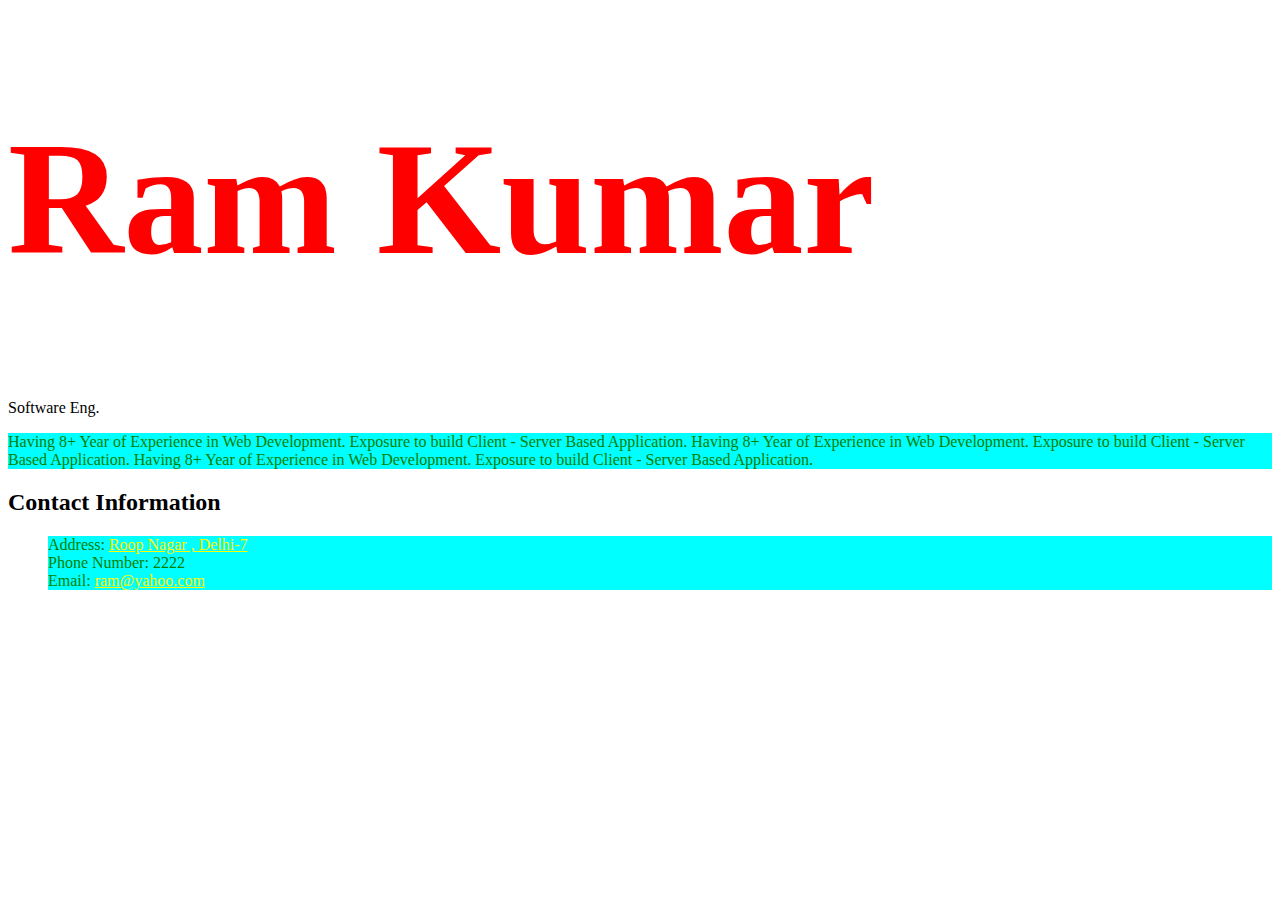
<file: aboutus.html>
<!DOCTYPE html>
<html lang="en">
<head>
    <meta charset="UTF-8">
    <meta http-equiv="X-UA-Compatible" content="IE=edge">
    <meta name="viewport" content="width=device-width, initial-scale=1.0">
    <title>About Us Page</title>
    <link rel="stylesheet" href="design.css">
</head>
<body>
    <div class="container">
    <h1>Ram Kumar</h1>
    <div class="role">
        Software Eng.
    </div>
    <p>
        Having 8+ Year of Experience in Web Development.
        Exposure to build Client - Server Based Application.
        Having 8+ Year of Experience in Web Development.
        Exposure to build Client - Server Based Application.
        Having 8+ Year of Experience in Web Development.
        Exposure to build Client - Server Based Application.
    </p>
    <h2>Contact Information</h2>
    <div id="contact">
    <ul>
        <li>Address: <a href="#">Roop Nagar , Delhi-7</a></li>
        <li>Phone Number: 2222</li>
        <li>Email: <a href="mailto:ram@yahoo.com">ram@yahoo.com</a></li>
    </ul>
</div>
    </div>
</body>
</html>
</file>
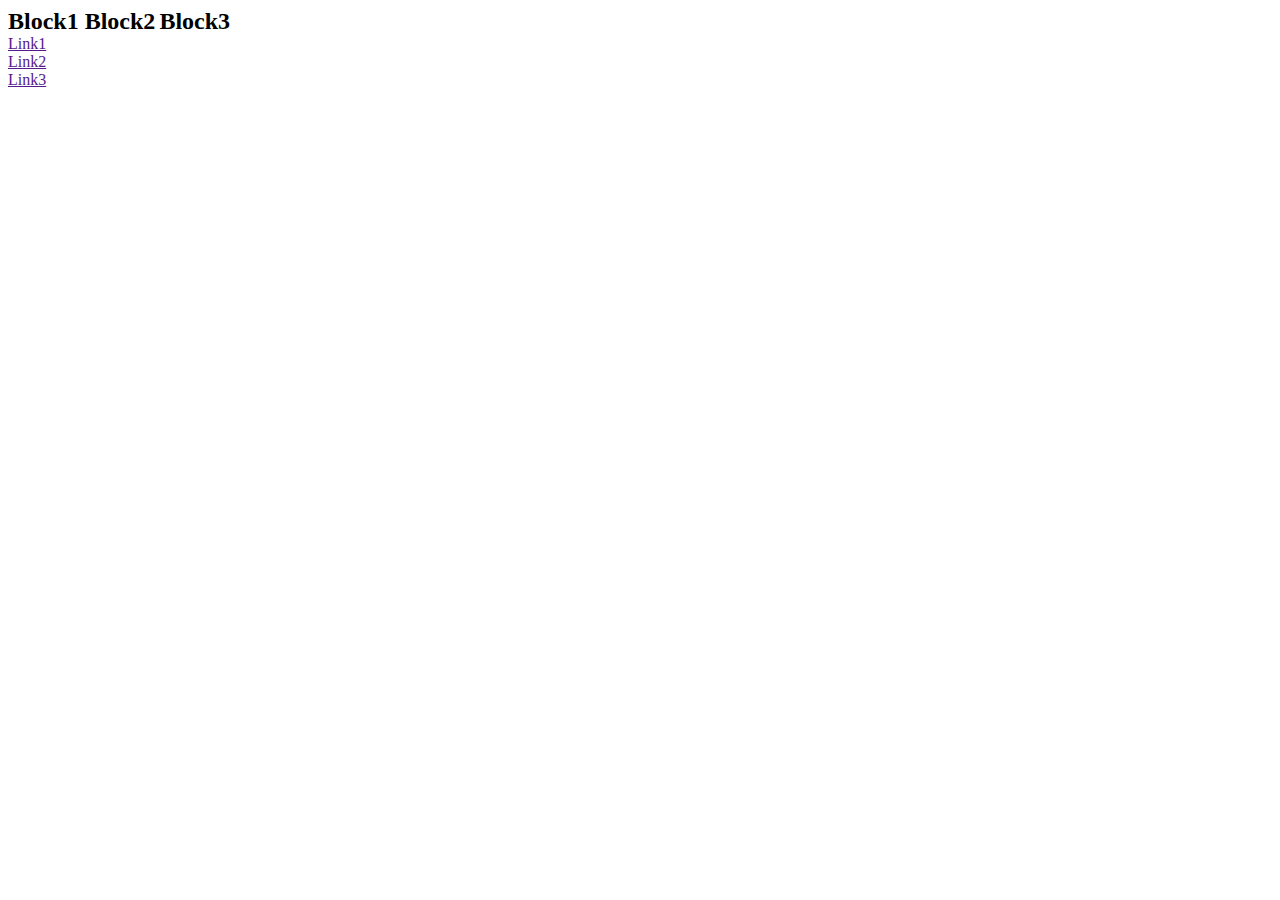
<file: arrangement2.html>
<!DOCTYPE html>
<html lang="en">
<head>
    <meta charset="UTF-8">
    <meta http-equiv="X-UA-Compatible" content="IE=edge">
    <meta name="viewport" content="width=device-width, initial-scale=1.0">
    <title>Document</title>
    <style>
        h2{
            display: inline;
        }
        a{
            display: block;
        }
    </style>
</head>
<body>
    <h2>Block1 </h2>
    <h2>Block2</h2>
    <h2>Block3</h2>
    <a href="">Link1</a>
    <a href="">Link2</a>
    <a href="">Link3</a>
</body>
</html>
</file>
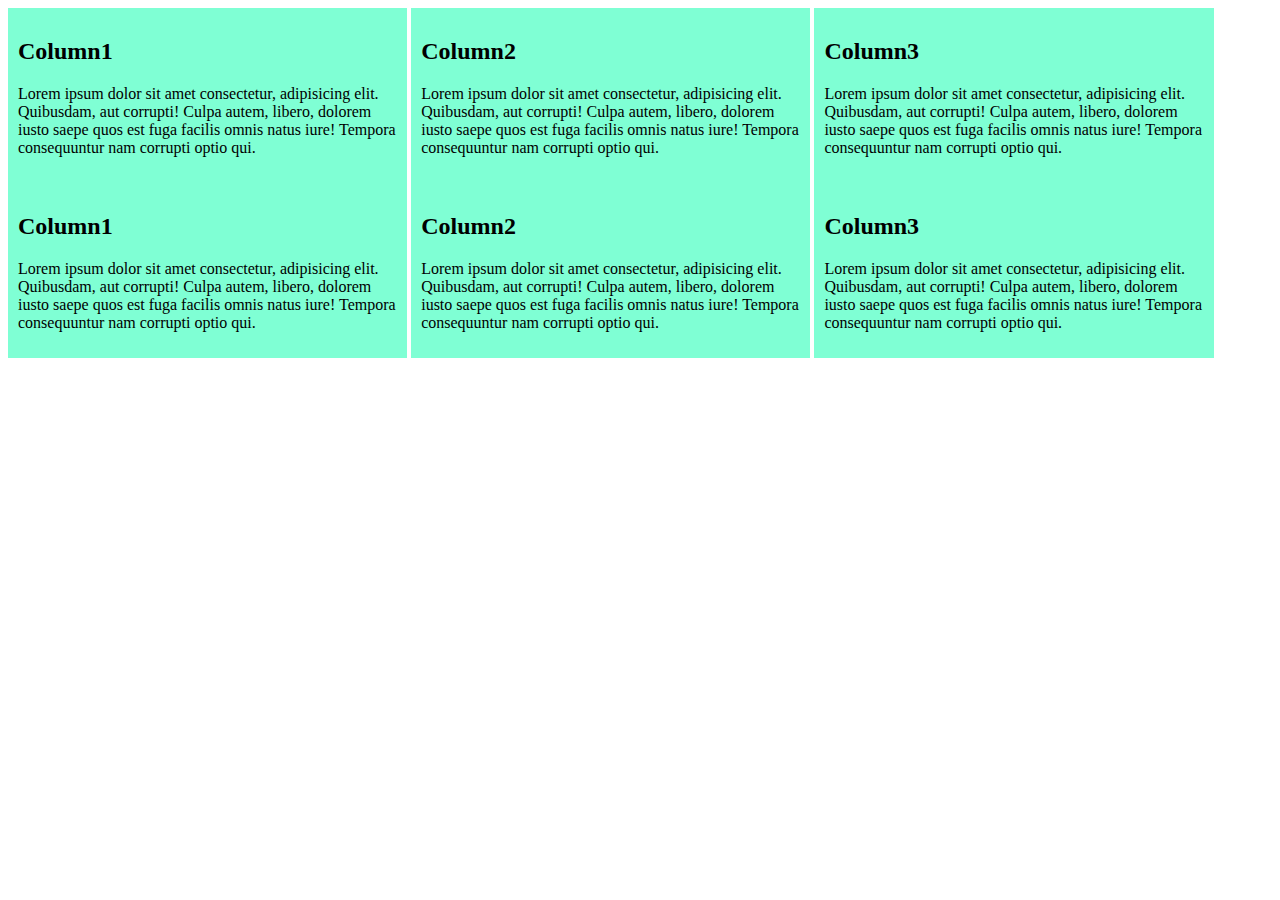
<file: arrangement3.html>
<!DOCTYPE html>
<html lang="en">
<head>
    <meta charset="UTF-8">
    <meta http-equiv="X-UA-Compatible" content="IE=edge">
    <meta name="viewport" content="width=device-width, initial-scale=1.0">
    <title>Arrangement3</title>
    <style>
        .col{
            background-color: aquamarine;
            width: 30%;
            display: inline-block;
            padding: 10px;
        }
    </style>
</head>
<body>
    <div class="row">
        <div class="col">
            <h2>Column1</h2>
            <p>Lorem ipsum dolor sit amet consectetur, adipisicing elit. Quibusdam, aut corrupti! Culpa autem, libero, dolorem iusto saepe quos est fuga facilis omnis natus iure! Tempora consequuntur nam corrupti optio qui.</p>
        </div>
        <div class="col">
            <h2>Column2</h2>
            <p>Lorem ipsum dolor sit amet consectetur, adipisicing elit. Quibusdam, aut corrupti! Culpa autem, libero, dolorem iusto saepe quos est fuga facilis omnis natus iure! Tempora consequuntur nam corrupti optio qui.</p>
        </div>
        <div class="col">
            <h2>Column3</h2>
            <p>Lorem ipsum dolor sit amet consectetur, adipisicing elit. Quibusdam, aut corrupti! Culpa autem, libero, dolorem iusto saepe quos est fuga facilis omnis natus iure! Tempora consequuntur nam corrupti optio qui.</p>
        </div>
    </div>
    <div class="row">
        <div class="col">
            <h2>Column1</h2>
            <p>Lorem ipsum dolor sit amet consectetur, adipisicing elit. Quibusdam, aut corrupti! Culpa autem, libero, dolorem iusto saepe quos est fuga facilis omnis natus iure! Tempora consequuntur nam corrupti optio qui.</p>
        </div>
        <div class="col">
            <h2>Column2</h2>
            <p>Lorem ipsum dolor sit amet consectetur, adipisicing elit. Quibusdam, aut corrupti! Culpa autem, libero, dolorem iusto saepe quos est fuga facilis omnis natus iure! Tempora consequuntur nam corrupti optio qui.</p>
        </div>
        <div class="col">
            <h2>Column3</h2>
            <p>Lorem ipsum dolor sit amet consectetur, adipisicing elit. Quibusdam, aut corrupti! Culpa autem, libero, dolorem iusto saepe quos est fuga facilis omnis natus iure! Tempora consequuntur nam corrupti optio qui.</p>
        </div>
    </div>
</body>
</html>
</file>
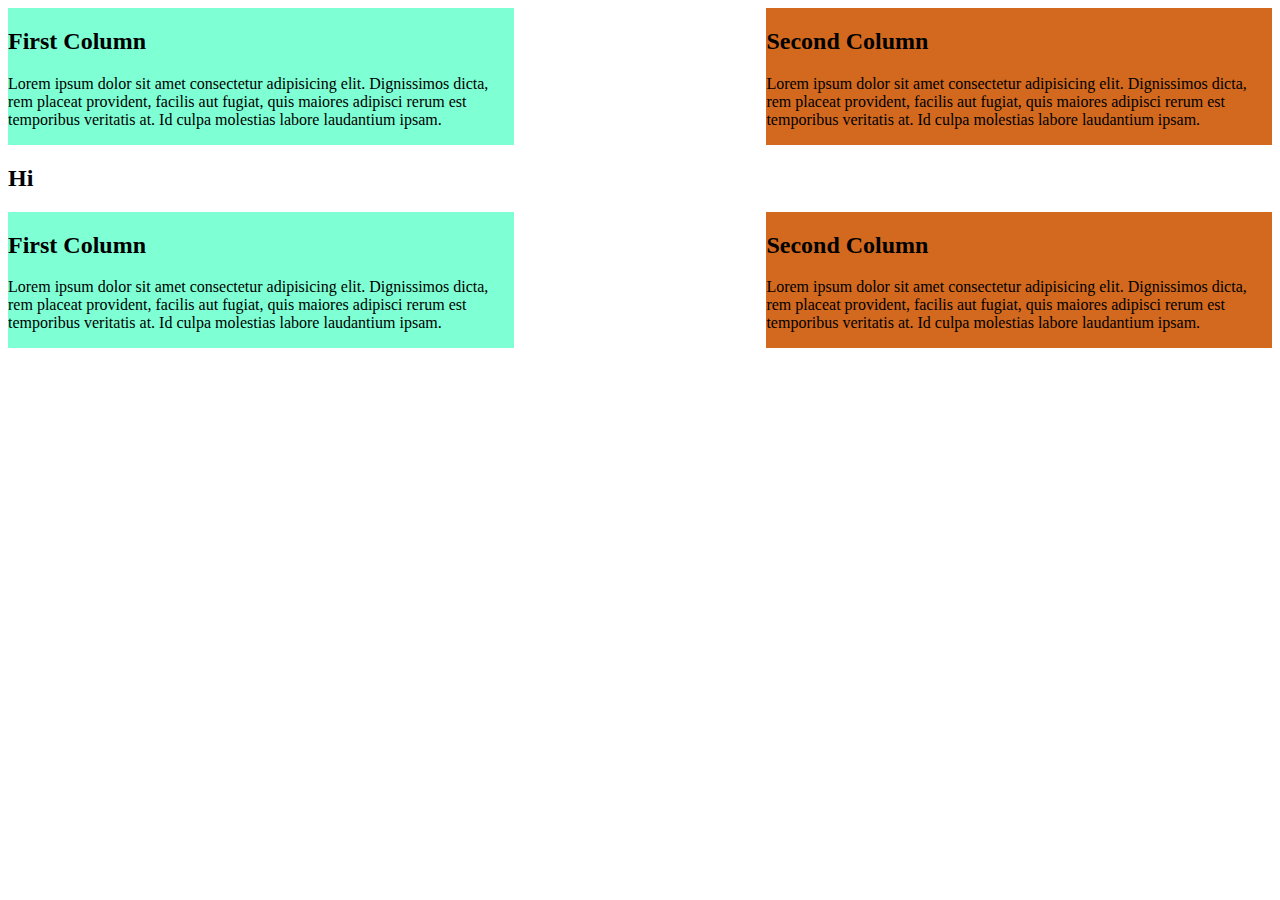
<file: arrangements.html>
<!DOCTYPE html>
<html lang="en">
<head>
    <meta charset="UTF-8">
    <meta http-equiv="X-UA-Compatible" content="IE=edge">
    <meta name="viewport" content="width=device-width, initial-scale=1.0">
    <title>Document</title>
    <style>
        .col-1{
            background-color: aquamarine;
            width: 40%;
            float: left;
        }
        .col-2{
            float: right;
            background-color: chocolate;
            width: 40%;
        }
       
         .row:after{
            clear: both;
            display: block;
            content: "";
        } 
        
    </style>
</head>
<body>
    <div class="row">
    <div class="col-1">
        <h2>First Column</h2>
        <p>Lorem ipsum dolor sit amet consectetur adipisicing elit. Dignissimos dicta, rem placeat provident, facilis aut fugiat, quis maiores adipisci rerum est temporibus veritatis at. Id culpa molestias labore laudantium ipsam.</p>
    </div>
    <div class="col-2">
        <h2>Second Column</h2>
        <p>Lorem ipsum dolor sit amet consectetur adipisicing elit. Dignissimos dicta, rem placeat provident, facilis aut fugiat, quis maiores adipisci rerum est temporibus veritatis at. Id culpa molestias labore laudantium ipsam.</p>
    </div>
   
    </div>
    <h2>Hi</h2>
    <div class="row">
        <div class="col-1">
            <h2>First Column</h2>
            <p>Lorem ipsum dolor sit amet consectetur adipisicing elit. Dignissimos dicta, rem placeat provident, facilis aut fugiat, quis maiores adipisci rerum est temporibus veritatis at. Id culpa molestias labore laudantium ipsam.</p>
        </div>
        <div class="col-2">
            <h2>Second Column</h2>
            <p>Lorem ipsum dolor sit amet consectetur adipisicing elit. Dignissimos dicta, rem placeat provident, facilis aut fugiat, quis maiores adipisci rerum est temporibus veritatis at. Id culpa molestias labore laudantium ipsam.</p>
        </div>
       
        </div>
    
</body>
</html>
</file>
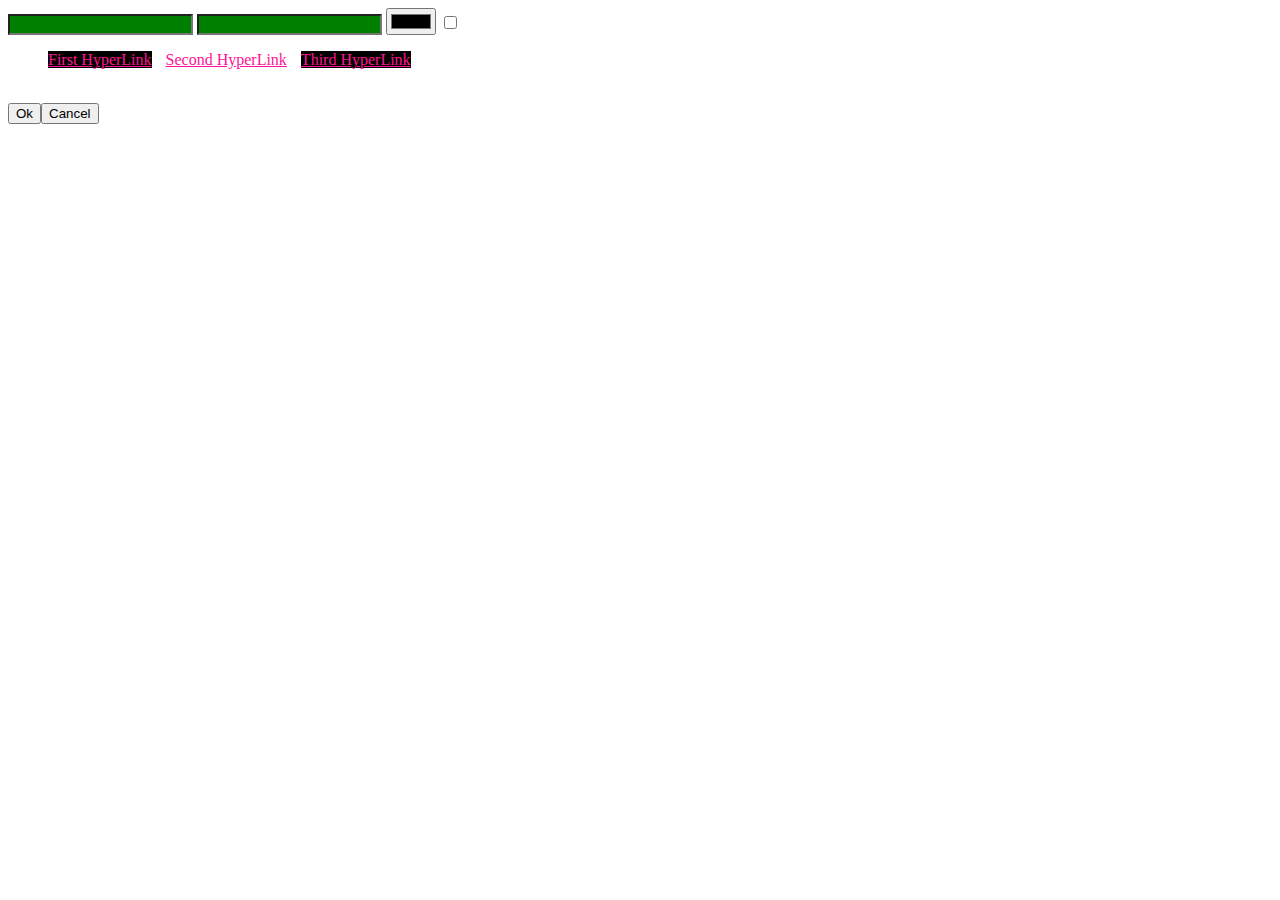
<file: attribute-selector.html>
<!DOCTYPE html>
<html lang="en">
<head>
    <meta charset="UTF-8">
    <meta http-equiv="X-UA-Compatible" content="IE=edge">
    <meta name="viewport" content="width=device-width, initial-scale=1.0">
    <title>Document</title>
    <style>
        input[type='text']{
            background-color: green;
        }
        li{
            list-style-type: none;
            display: inline;
            margin-right: 10px;
        }
        a[title='First Link']{
            color:chartreuse;
        }
        a[title~="Link"]{
            color:orangered;
        }
        a[title^="First"]{
            color:blueviolet;
        }
        a[title$='Text']{
            color:white;
            background-color: black;
        }
        a[title*="Li"]{
            color:deeppink;
        }
    </style>
</head>

<body>
    <input type="text">
    <input type="text">
    <input type="color">
    <input type="checkbox">
    <ul>
        <li>
            <a href="#" title="First Link Text">First HyperLink</a>
        </li>
        <li>
            <a href="#" title="Second Link">Second HyperLink</a>
        </li>
        <li>
            <a href="#" title="Third Link Text">Third HyperLink</a>
        </li>
    </ul>
   
   
    
    <br>
    <button>Ok</button><button>Cancel</button>
</body>
</html>
</file>
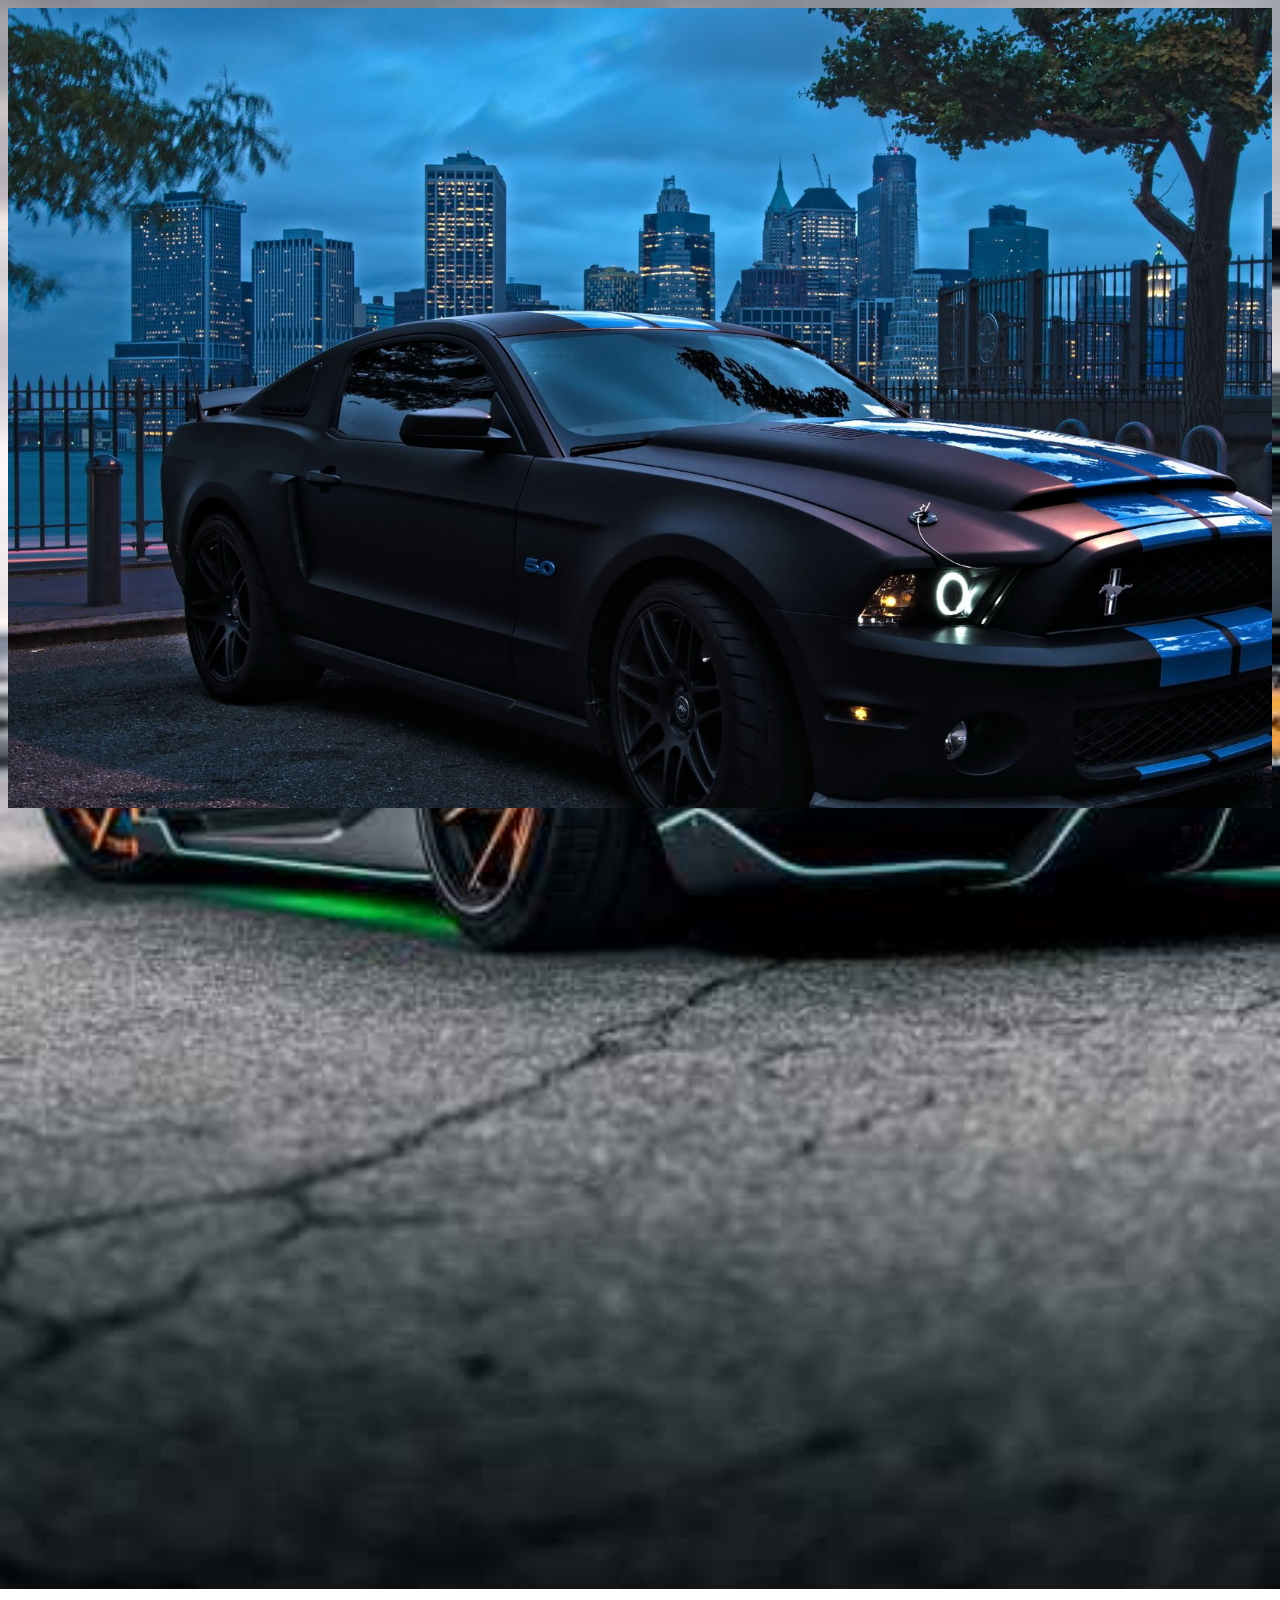
<file: backgroundimages.html>
<!DOCTYPE html>
<html lang="en">
<head>
    <meta charset="UTF-8">
    <meta http-equiv="X-UA-Compatible" content="IE=edge">
    <meta name="viewport" content="width=device-width, initial-scale=1.0">
    <title>Background Images</title>
    <style>
        body{
            background:  url('./images/car2.jpeg') no-repeat center/cover fixed; 
            /* background-image: url('./images/car.jpeg');
            background-size: contain;
            height: 500px;
            background-repeat: repeat-y; */
            /* background-repeat: no-repeat; */
           
        }
        div{
            height: 800px;
            background-size: cover;
            margin-bottom: 300px;
            background-attachment: fixed;
        }
        #one{
            background-image: url('./images/car.jpeg');
            
        }
        #two{
            background-image: url('./images/logo-sr.png');
           
        }

    </style>
</head>
<body>
        <div id="one">

        </div>
        <div id="two">

        </div>
</body>
</html>
</file>
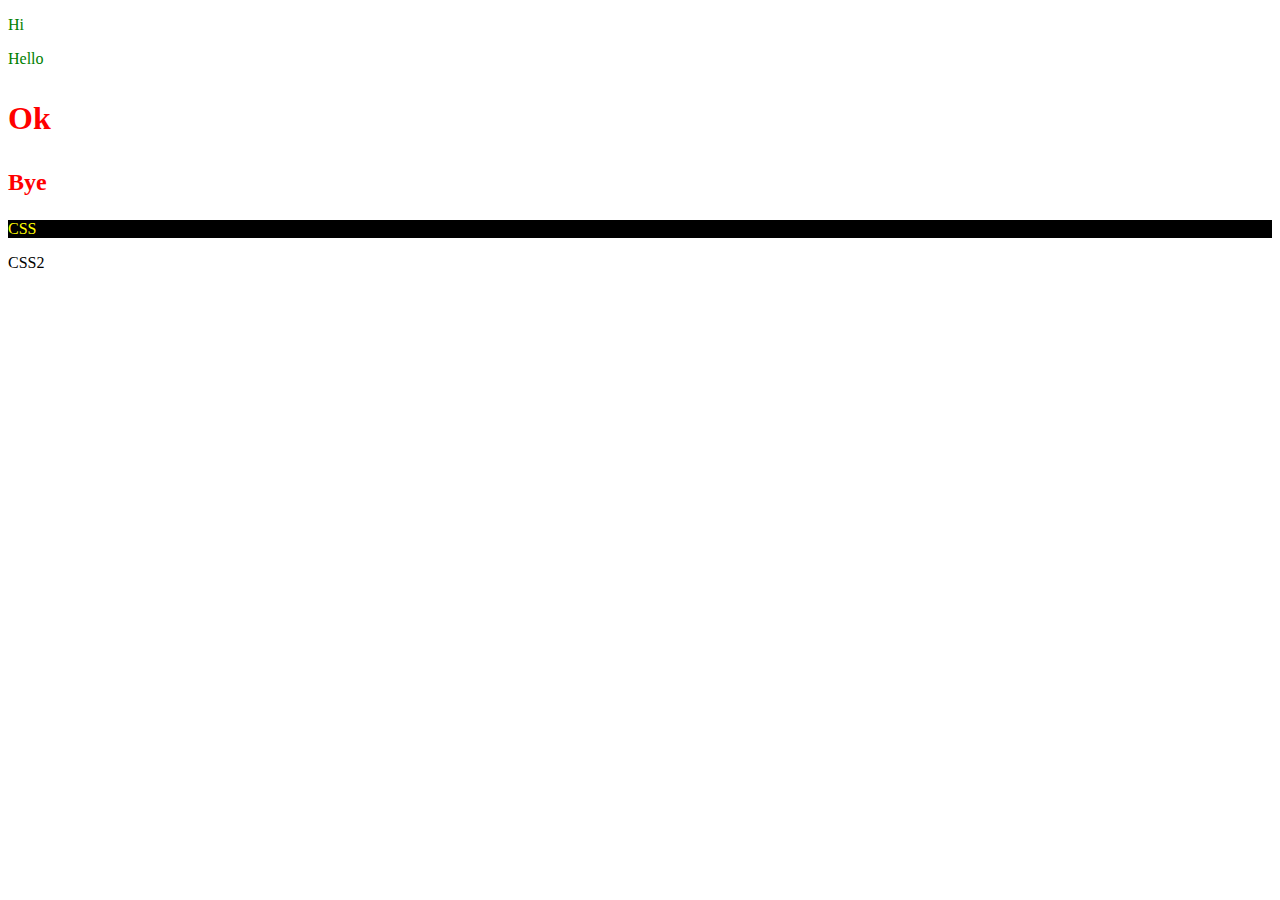
<file: css-combinators.html>
<!DOCTYPE html>
<html lang="en">
<head>
    <meta charset="UTF-8">
    <meta http-equiv="X-UA-Compatible" content="IE=edge">
    <meta name="viewport" content="width=device-width, initial-scale=1.0">
    <title>Combinator Selector Example</title>
    <style>
        div p{
            color:red;
        }
         div>p{
            color:green;
        } 
        
       
        div+p{
            color:yellow;
            background-color: black;
        }
        /* div~p{
            color:blue;
            background-color: yellow;
        } */
    </style>
</head>
<body>
     <div>
        <div>
            <p>Hi</p>
            <p>Hello</p>
        </div>
        
        <h1><p>Ok</p></h1>
        <h2><p>Bye</p></h2>
     </div> 
     <p>CSS</p> 
     <p>CSS2</p> 
</body>
</html>
</file>
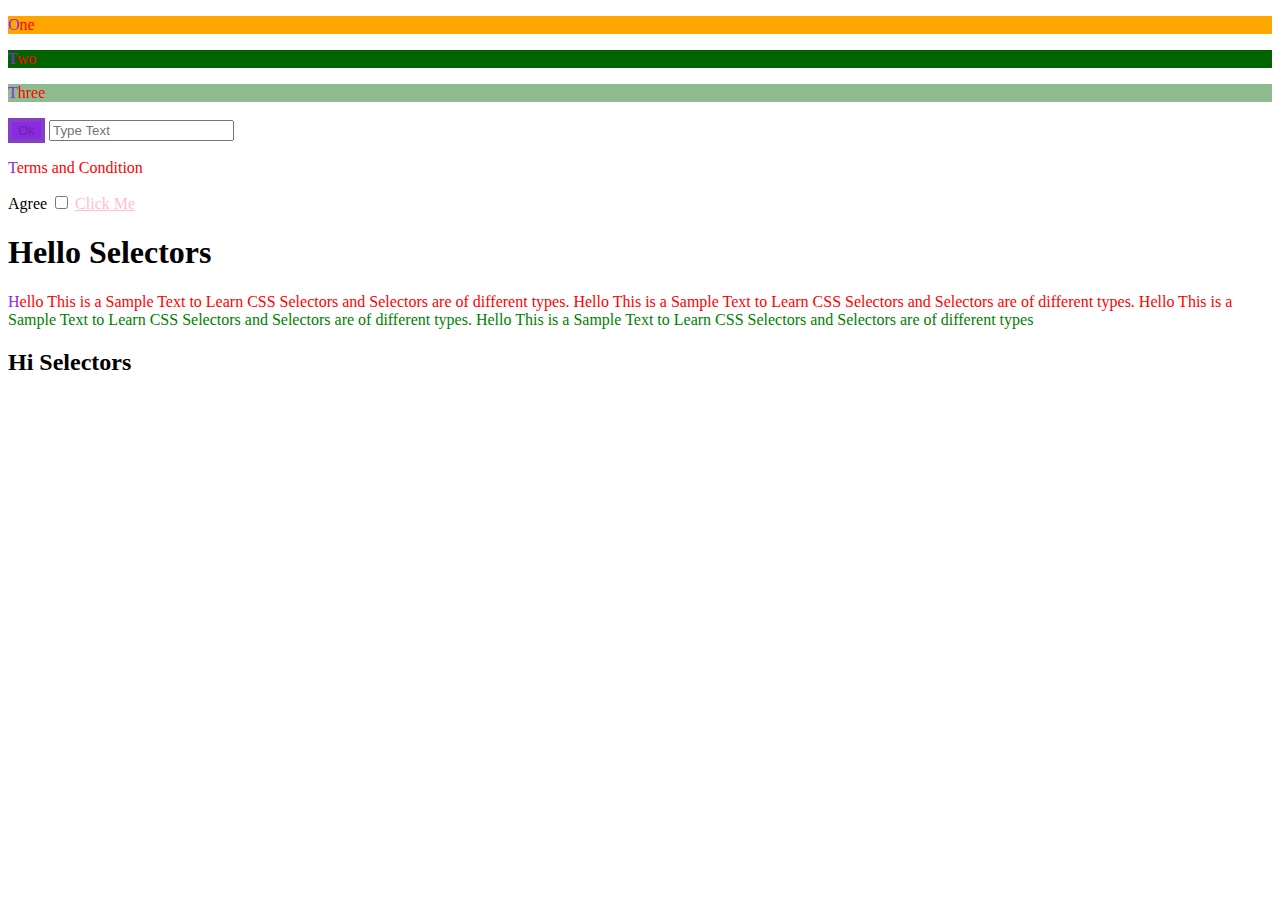
<file: css-pseudo-elements.html>
<!DOCTYPE html>
<html lang="en">
<head>
    <meta charset="UTF-8">
    <meta http-equiv="X-UA-Compatible" content="IE=edge">
    <meta name="viewport" content="width=device-width, initial-scale=1.0">
    <title>Document</title>
    <style>
        p::first-line{
            color: red;
        }
        p::first-letter{
            color: blueviolet;
        }
        p{
            color:green;
        }
        /* p::after{
           content: url('images/logo-sr.png');
        } */
        h2::selection{
            color:yellow;
            background-color: red;
        }
        a:link{
            color:pink;
        }
        a:visited{
            color: cadetblue;
        }
        a:hover{
            color:chocolate;
            background-color: black;
        }
        #accept:checked{
            margin-top: 300px;
        }
        #txt:focus{
           background-color: red;
           color: yellow;
        }
        button:disabled{
            border-style: solid;
            border-width: 4px;
            background-color: blueviolet;
        }
        div p:first-child{
            background-color: orange;
        }
        div p:nth-child(2){
            background-color: darkgreen;
        }
        div p:last-child{
            background-color: darkseagreen;
        }
    </style>
</head>
<body>
    <div>
        <p>One</p>
        <p>Two</p>
        <p>Three</p>
    </div>
    <button disabled>Ok </button>
    <input type="text" id="txt" placeholder="Type Text">
    <p>Terms and Condition</p>
    Agree <input type="checkbox" id="accept">
    <a href="selectors.html">Click Me</a>
    <h1>Hello Selectors</h1>
    <p>Hello This is a Sample Text to Learn CSS Selectors and Selectors are of different types.
        Hello This is a Sample Text to Learn CSS Selectors and Selectors are of different types.
        Hello This is a Sample Text to Learn CSS Selectors and Selectors are of different types.
        Hello This is a Sample Text to Learn CSS Selectors and Selectors are of different types
    </p>
    <h2>Hi Selectors</h2>
</body>
</html>
</file>
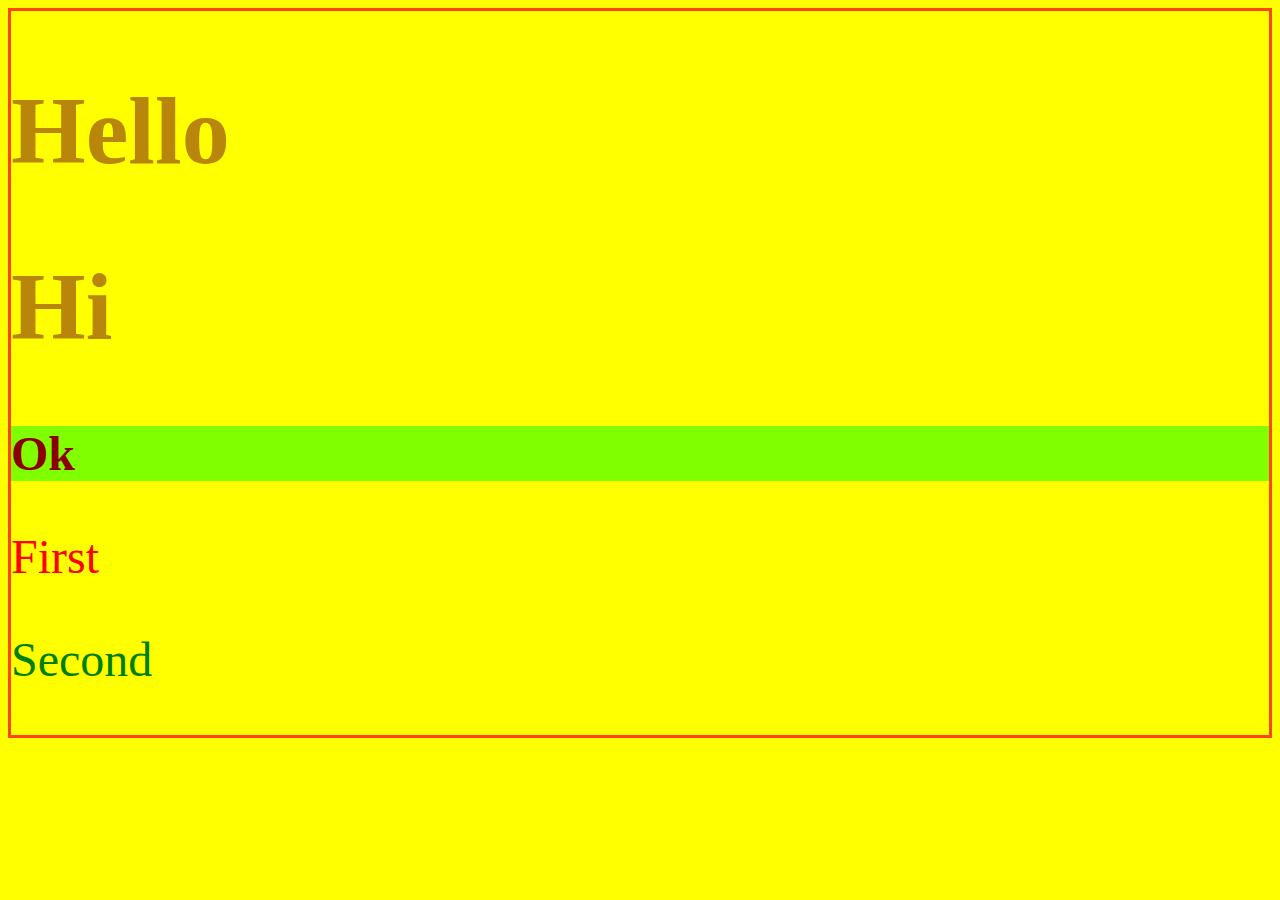
<file: css-rules.html>
<!DOCTYPE html>
<html lang="en">
<head>
    <meta charset="UTF-8">
    <meta http-equiv="X-UA-Compatible" content="IE=edge">
    <meta name="viewport" content="width=device-width, initial-scale=1.0">
    <title>Document</title>
    <style>
    .mystyle{
        color:red;
    }
    p{
        color:green;
    }
    h1{
        color:violet;
    }
    h1{
        color:darkgoldenrod;
    }
    body{
        font-size: 3em;
        color:darkred;
        background-color: yellow;
        border-style: solid;
        border-color: orangered;
        
    }
    h2{
        color:blueviolet;
        background-color: chartreuse;
        font-size: 1em;
    }
    h2{
        color:unset;
        /* all:unset;  */
        /* background-color: unset; */
        /* background-color: aqua; */
        /* color:blue; */
    }
</style>
</head>
<body>
   
    <h1>Hello</h1>
    <h1>Hi</h1>
    <h2>Ok</h2>
    <p class="mystyle">First</p>
    <p>Second</p>
</body>
</html>
</file>
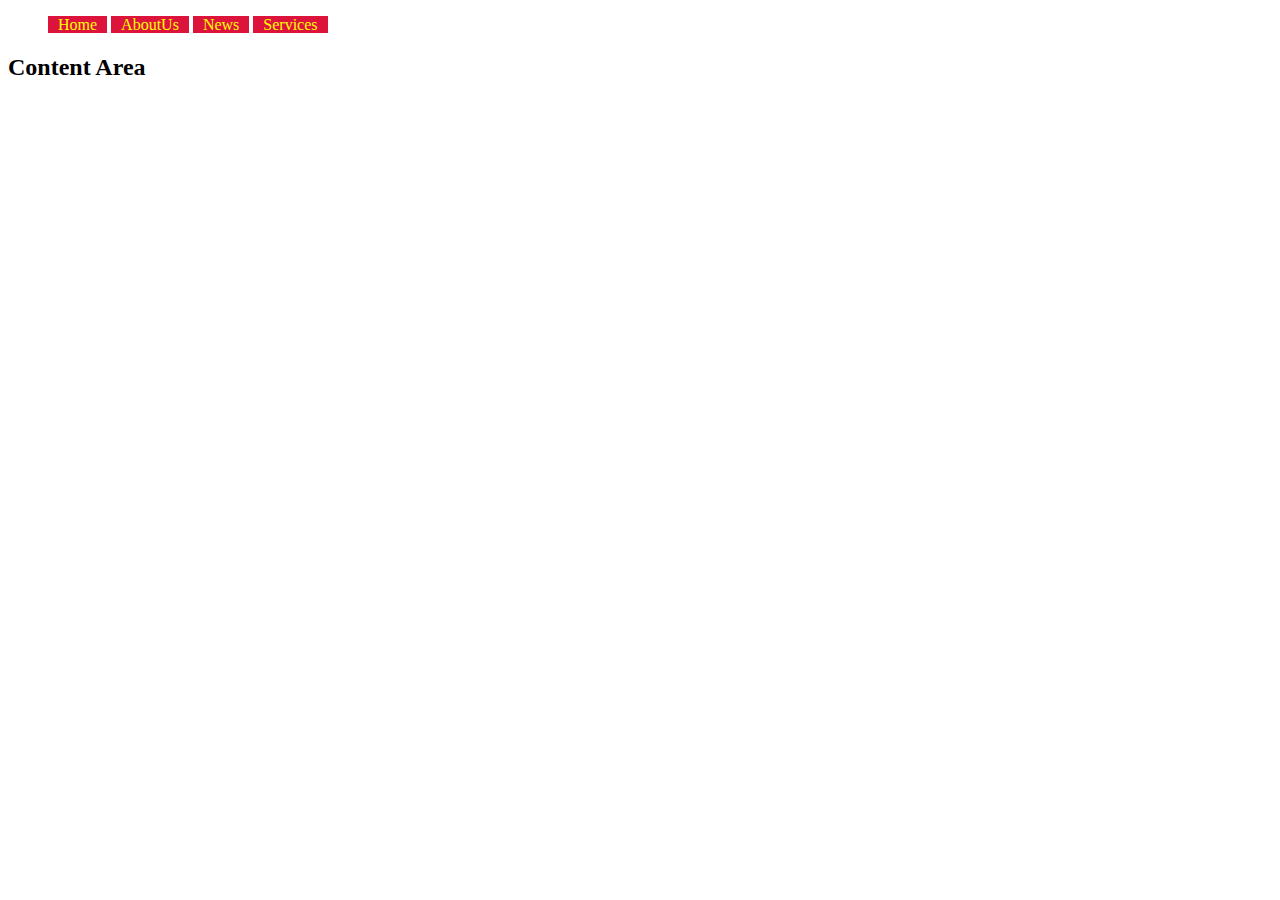
<file: nav.html>
<!DOCTYPE html>
<html lang="en">
<head>
    <meta charset="UTF-8">
    <meta http-equiv="X-UA-Compatible" content="IE=edge">
    <meta name="viewport" content="width=device-width, initial-scale=1.0">
    <title>Nav Bar</title>
    <style>
        #nav ul{
                list-style: none;

        }
        #nav ul li a{
            text-decoration: none;
            padding: 10px;
            color:yellow;
            
        }
        #nav ul li:hover{
            background-color: green;
        }
        #nav ul li{
            text-align: center;
            width: 100%; 
            display: inline;
            background-color: crimson;
            
        }
    </style>
</head>
<body>
    <div id="nav">
        <ul>
            <li><a href="">Home</a></li>
            <li><a href="">AboutUs</a></li>
            <li><a href="">News</a></li>
            <li><a href="">Services</a></li>
        </ul>
    </div>
    <div id="section">
        <h2>Content Area</h2>
    </div>
</body>
</html>
</file>
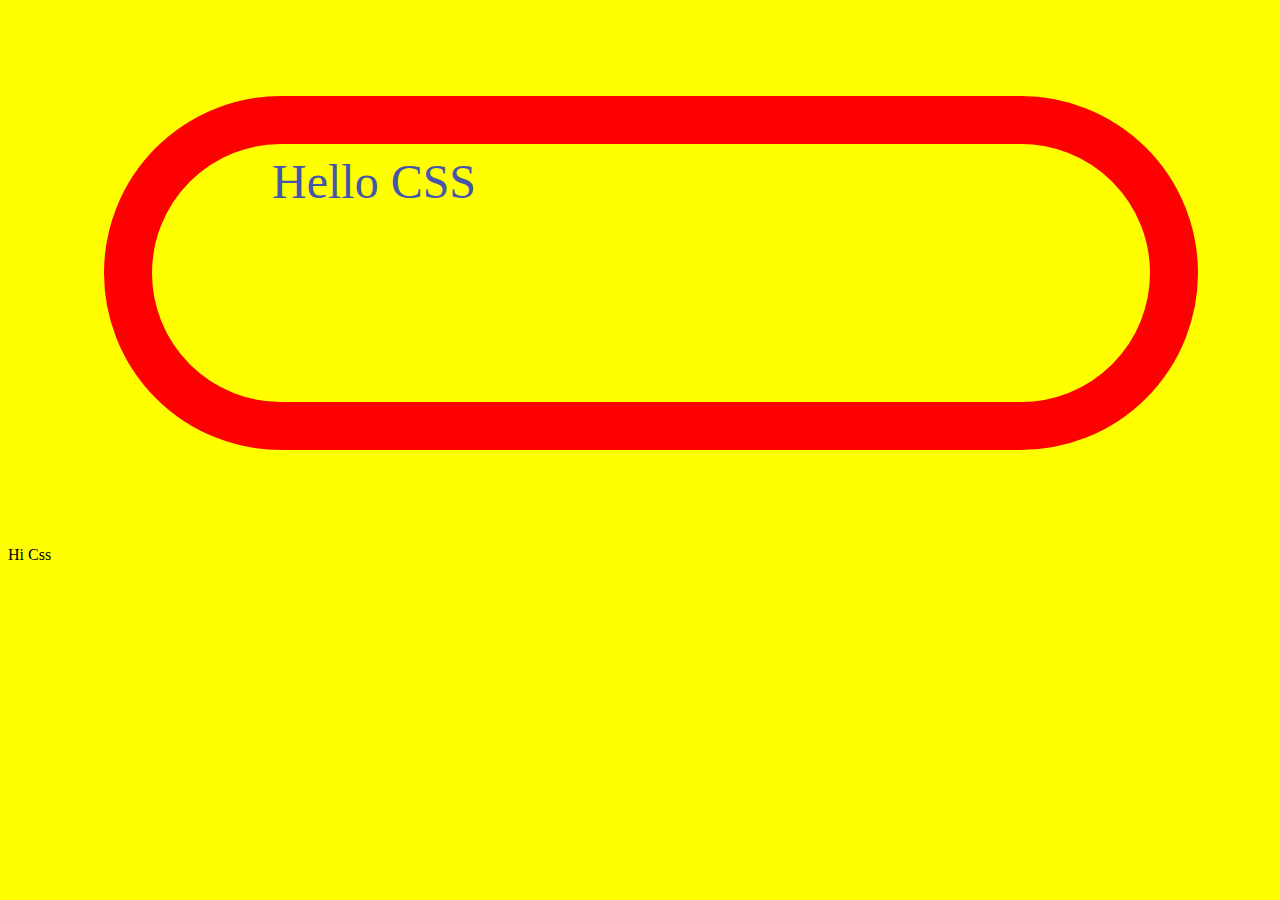
<file: props.html>
<!DOCTYPE html>
<html lang="en">
<head>
    <meta charset="UTF-8">
    <meta http-equiv="X-UA-Compatible" content="IE=edge">
    <meta name="viewport" content="width=device-width, initial-scale=1.0">
    <title>Props</title>
    <style>
         @media(max-width:100em){
            body{
                background-color: yellow;
            }
        }
         @media(max-width:50em){
            body{
                background-color: pink;
            }
        }
        @media(max-width:30em){
            body{
                background-color: cadetblue;
            }
        }
        div{
            /* width: 50%; */
            /* transform: rotate(0.9turn); */
            width: calc(90% - 500px);
            height: 200px;
            background-color: yellow;
            /* color: rgb(203, 113, 28); */
            color: #4555aa;
           border: 1em solid red;
           border-radius: 300px;
           margin: 2em;
           padding: 0.2em 5em 1em 2.5em;
           font-size: 300%;
        }
    </style>
</head>
<body>
        <div>
            Hello CSS
        </div>
        <p>Hi Css</p>
</body>
</html>
</file>
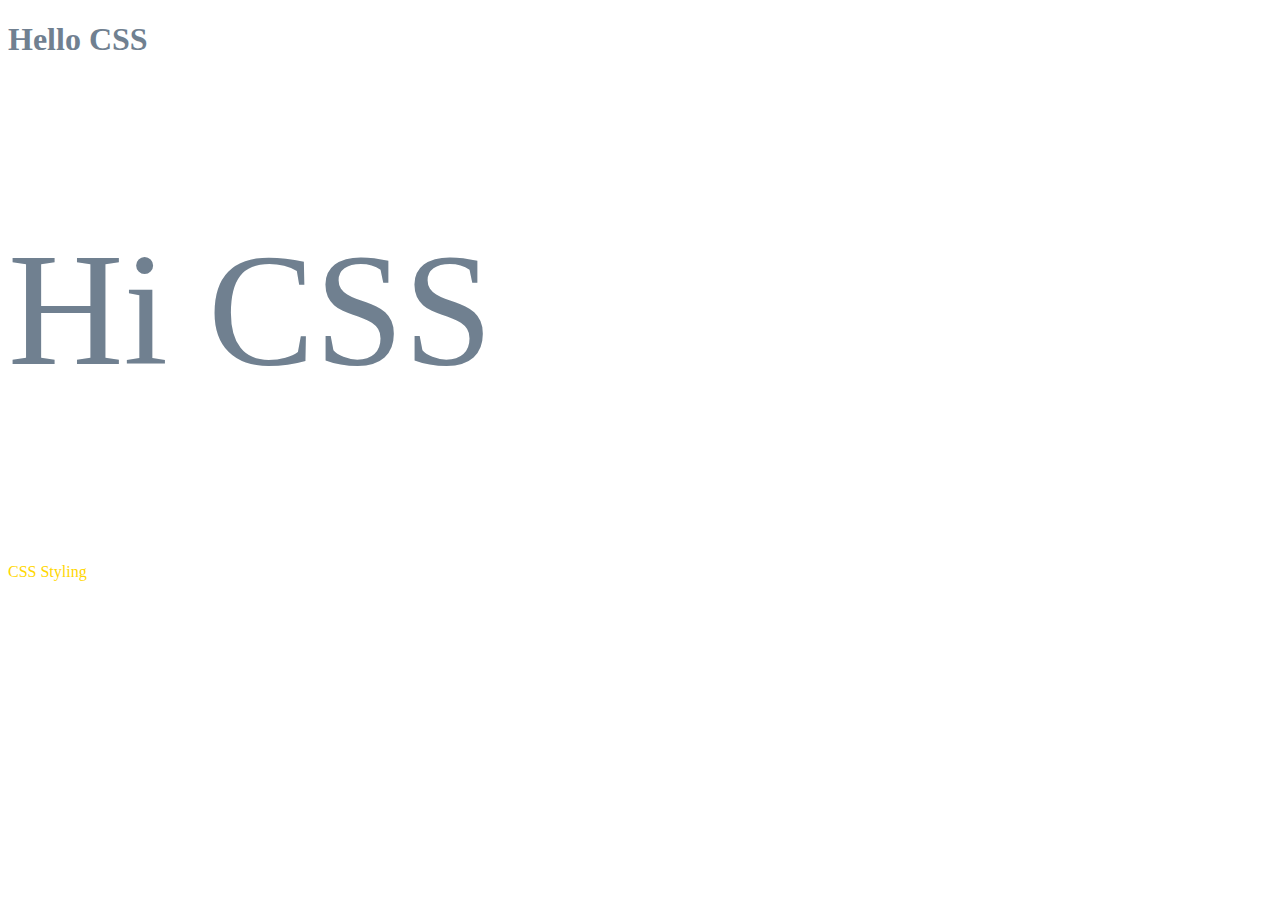
<file: selector-types-examples.html>
<!DOCTYPE html>
<html lang="en">
<head>
    <meta charset="UTF-8">
    <meta http-equiv="X-UA-Compatible" content="IE=edge">
    <meta name="viewport" content="width=device-width, initial-scale=1.0">
    <title>Selector Type Examples</title>
    <style>
        h1{
            color:red;
        }
        #myid{
            font-size: 10em;
        }
        .mystyle{
            color:green;
        }
        p.mystyle{
            color:gold;
        }
        *{
            color:blue;
        }
        h1,p{
            color:slategray;
        }
    </style>
</head>
<body>
    <!-- 1. Start with Simple Selector-->
    <h1>Hello CSS</h1>
    <p id="myid">Hi CSS</p>
    <p class="mystyle">CSS Styling</p>

</body>
</html>
</file>
<file: design.css>
h1{
    color: red;
    font-size: 10em;
}
p,li{
    color: green;
    background-color: aqua;
}
li{
    list-style-type: none;
}
.mystyle{
    color:orangered;
    font-size: 5em;
    font-weight: bold;
}
span.myotherstyle{
    color:yellow;
}
h1 + p{
    font-size: 200%;
}
p span{
    color:darkmagenta;
}
a:link{
    color:yellow;
}
a:visited{
    color:green;
}
a:hover{
    color:red;
}
</file>
